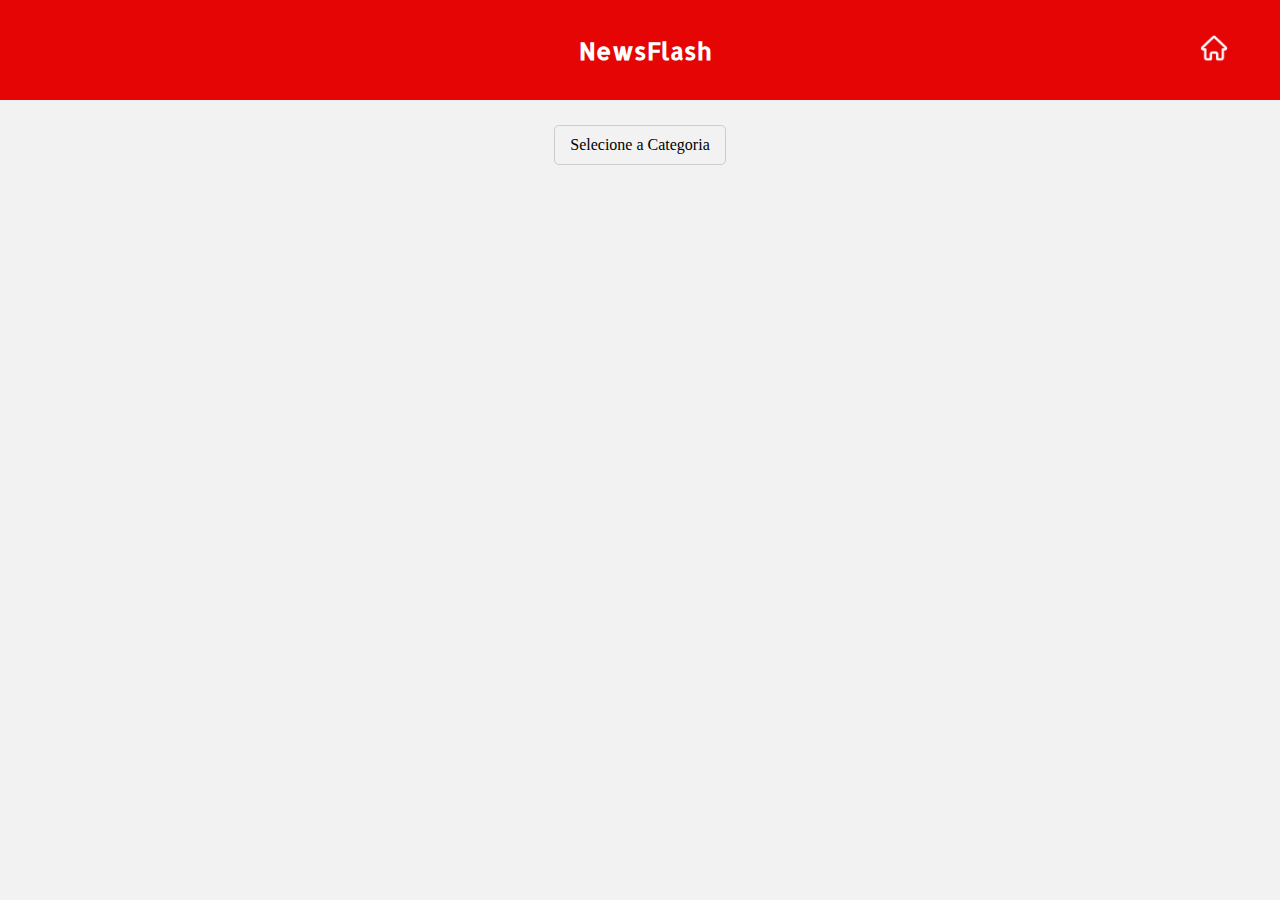
<file: index.html>
<!DOCTYPE html>
<html lang="en">
<head>
    <meta charset="UTF-8">
    <meta name="viewport" content="width=device-width, initial-scale=1.0">
    <title>Home</title>
    <link rel="stylesheet" href="./CSS/index.css">
</head>
<body>
    <header>
        <h2 id="titulo-header">NewsFlash</h2>
        <a href="./index.html"><img src="./IMG/botao-de-inicio.png" alt="Home"></a>
    </header>

    <div class="select">
        <div class="categoria">
            <div class="selection-button">
                <div id="select-value">Selecione a Categoria</div>
            </div>

            <ul>
                <li onclick="selecionarCategoria('science')">Ciência</li>
                <li onclick="selecionarCategoria('entertainment')">Entretenimento</li>
                <li onclick="selecionarCategoria('sports')">Esportes</li>
                <li onclick="selecionarCategoria('general')">Geral</li>
                <li onclick="selecionarCategoria('business')">Negócios</li>
                <li onclick="selecionarCategoria('health')">Saúde</li>
                <li onclick="selecionarCategoria('technology')">Tecnologia</li>                
            </ul>
        </div>
    </div>

    <script src="./JS/index.js"></script>
</body>
</html>
</file>
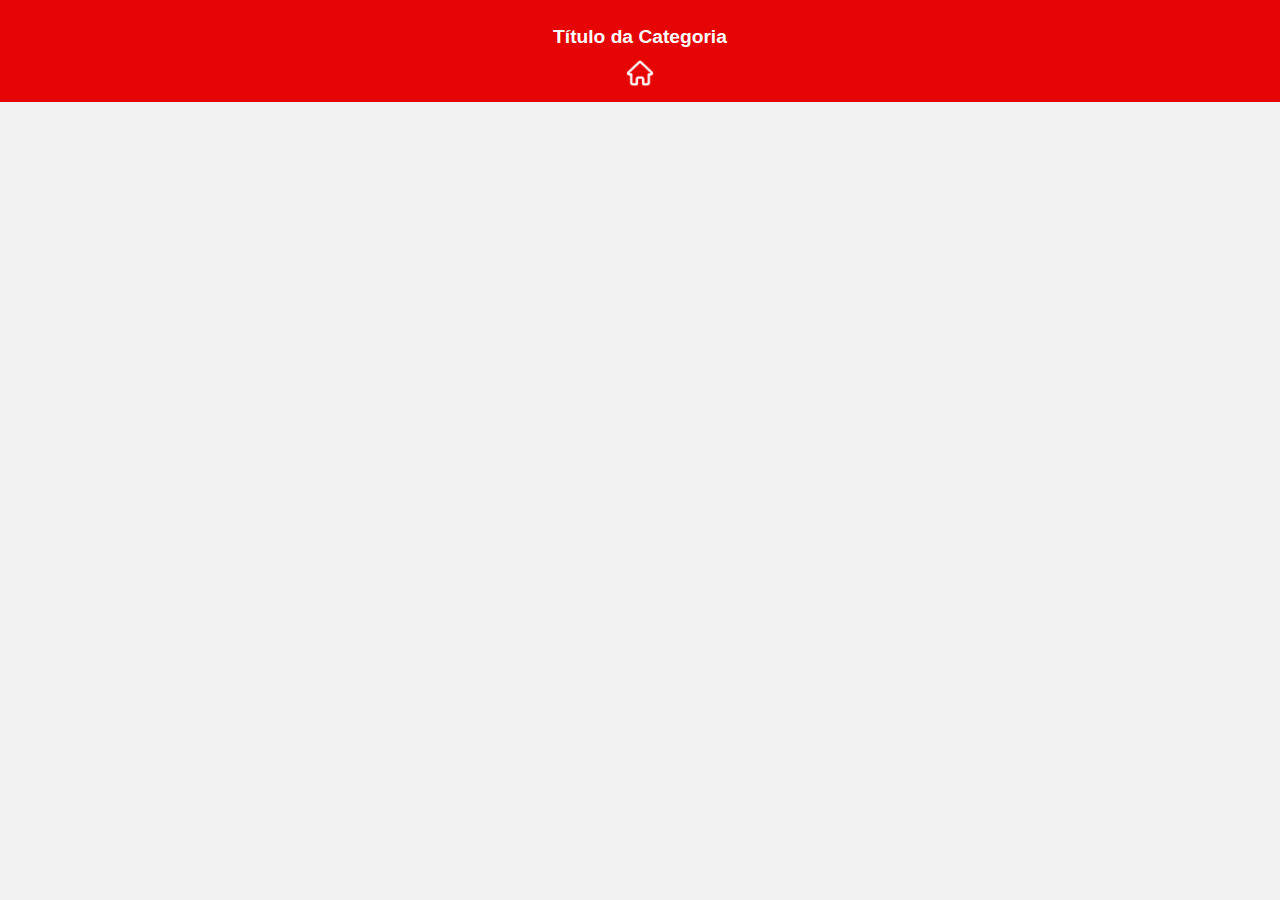
<file: exibicao.html>
<!DOCTYPE html>
<html lang="en">
<head>
    <meta charset="UTF-8">
    <meta name="viewport" content="width=device-width, initial-scale=1.0">
    <title>Exibição de Notícias</title>
    <link rel="stylesheet" href="./CSS/exibicao.css">
</head>
<body>
    <header>
        <h2 id="titulo-header">Título da Categoria</h2>
        <a href="./index.html"><img src="./IMG/botao-de-inicio.png" alt="Home"></a>
    </header>

    <div id="exibicao" class="exibicao-container"></div>

    <script src="./JS/exibicao.js"></script>
</body>
</html>
</file>
<file: CSS/index.css>
@import url('https://fonts.googleapis.com/css2?family=Allerta&display=swap');

* {
    padding: 0;
    margin: 0;
    box-sizing: border-box;
}

body {
    min-height: 100vh;
    background-color: #f2f2f2;
}

header {
    background-color: #E50505;
    height: 100px;
    display: flex;
    align-items: center;
    text-align: center; 
    padding: 40px 4%;
}

header h2 {
    font-family: "Allerta", sans-serif;
    color: white;
    flex-grow: 1;
    margin-left: 40px;
}

header img {
    height: 30px;
    width: auto;
}

.select {
    text-align: center;
    padding: auto;
}

.selection-button {
    margin-top: 25px;
    cursor: pointer;
    background-color: #f2f2f2;
    padding: 10px 15px;
    border-radius: 5px;
    border: 1px solid #ccc;
    display: inline-block;
}

ul {
    list-style: none;
    position: absolute;
    background-color: #fff;
    box-shadow: 0 2px 5px rgba(0, 0, 0, 0.1);
    border-radius: 5px;
    border: 1px solid #ccc;
    display: none;
    left: 50%;
    transform: translateX(-50%);
}

.categoria:hover ul {
    display: block;
}

li {
    text-align: center;
    padding: 20px;
    cursor: pointer;
}

li:hover {
    background-color: #f2f2f2;
}
</file>
<file: CSS/exibicao.css>
body {
    font-family: "Allerta", sans-serif;
    background-color: #f2f2f2;
    margin: 0;
}

header {
    background-color: #E50505;
    padding: 10px 0;
    text-align: center;
}

#titulo-header {
    color: white;
}

a img {
    height: 30px;
    width: auto;
}

.exibicao-container {
    display: flex;
    flex-wrap: wrap;
    justify-content: space-around;
    padding: 20px;
}

.article-card {
    background-color: #fff;
    border-radius: 10px;
    box-shadow: 0 2px 5px rgba(0, 0, 0, 0.1);
    margin: 10px;
    padding: 15px;
    width: 300px;
}

h2 {
    font-size: 1.2em;
    margin-bottom: 10px;
}

strong {
    font-weight: bold;
    display: block;
    margin-bottom: 8px;
}

p {
    font-size: 0.9em;
    color: #555;
    margin-bottom: 8px;
}

.link {
    color: #E50505;
    text-decoration: none;
    font-weight: bold;
}

.link:hover {
    text-decoration: underline;
}
</file>
